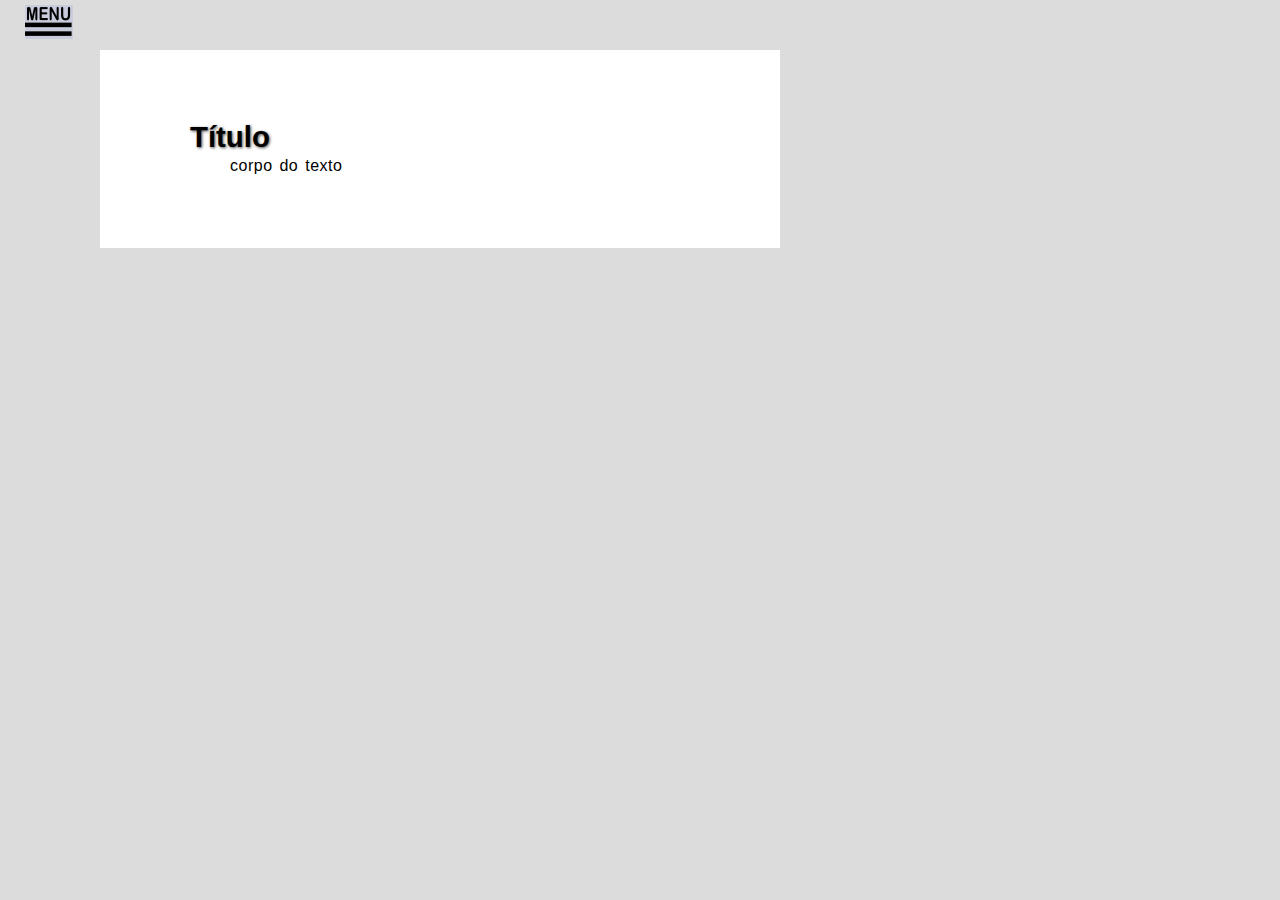
<file: 1.0 Estrutura básica HTML5 com CSS.html>
<!DOCTYPE html>
<hmtl lang: "pt-br">
<head>
	<meta charset="UTF-8">
	<!-- O código abaixo sempre dexe ser utilizado para chamar o arquivo do estilo.css, só deve
		  ser modificado o nome do arquivo, no caso aqui é estilo-jason-curriculo.css-->
	<link rel="stylesheet" href="estilo-jason-curriculo.css"/>
	<link rel="stylesheet" href="estilo-jason-curriculo.css"/>
</head>

<body>
	<input type="checkbox" id="check">
	<label id="icone" for="check"><img src="menu005.png"/></label>
	<div class="barra">
		<ul>
			<li><a href="index.html"><div class="link">Home</div></a></li>
			<li><a href="1.0 Estrutura básica HTML5 com CSS.html"><div class="link">Trabalos HTML5</div></a></li>
			<li><a href=""><div class="link">Trabalhos em EXEL</div></a>
			<li><a href=""><div class="link">Contatos</div></a></li>
			<li><a href=""><div class="link">Sobre</div></a></li>
		</ul>
	</div>
	<div class="interface">	
	<h1>Título</h1>
	<p>corpo do texto</p>

</body>
</html>
</file>
<file: estilo-jason-curriculo.css>
.interface{
			/* width significa largura*/
			width: 500px;
			padding: 70px 90px;
			background-color: #ffffff;
		}

*{
			margin: 0;
			padding: 0;
		}

body{
			background-color: #dcdcdc;
			margin: 50px 100px;
		}

input#check{
			display: none;
		}

label#icone{
			/*margin é a posição do icone na tela 10px é cima, 3px é esquerda  */
			margin: -60px -90px;
			cursor: pointer;
			padding: 15px;
			position: absolute;
			z-index: 1;
		}

.barra {
			background-color: #333;
			height: 100%;
			width: 300px;
			position: absolute;
			transition: all .2s linear;
			left: -300px;
		}

ul{
			width: 100%;
			position: absolute;
			top: 60px;
			list-style: none;
			text-transform: uppercase;
		}

ul a{
			text-decoration: none;
		}

.link{
			background-color: #494950;
			padding: 20px;
			font-family: Arial, Verdana;
			font-size: 12pt;
			transition: all .2s linear;
			color: #f4f4f9;
			border-bottom: 2px solid #222;
			opacity: 0;
			margin-top: 200px;
		}

.link:hover{
			background-color: #050542;
}

#check:checked ~ .barra{
			transform: translateX(300px);


}

#check:checked ~ .barra ul a .link{
	opacity: 1;
	margin-top: 0;
	transition-delay: .2s;
}

h1 {
	font-size: 22pt;
	font-family: Arial, Verdana;
	text-shadow: 1px 1px 3px #505050;
}

p {
	font-size: 12pt;
	font-family: Arial,Verdana;
	text-align: justify;
	text-indent: 40px;
	letter-spacing: .5px;
	word-spacing: 2px;
			line-height: 1.5;

		}
</file>
